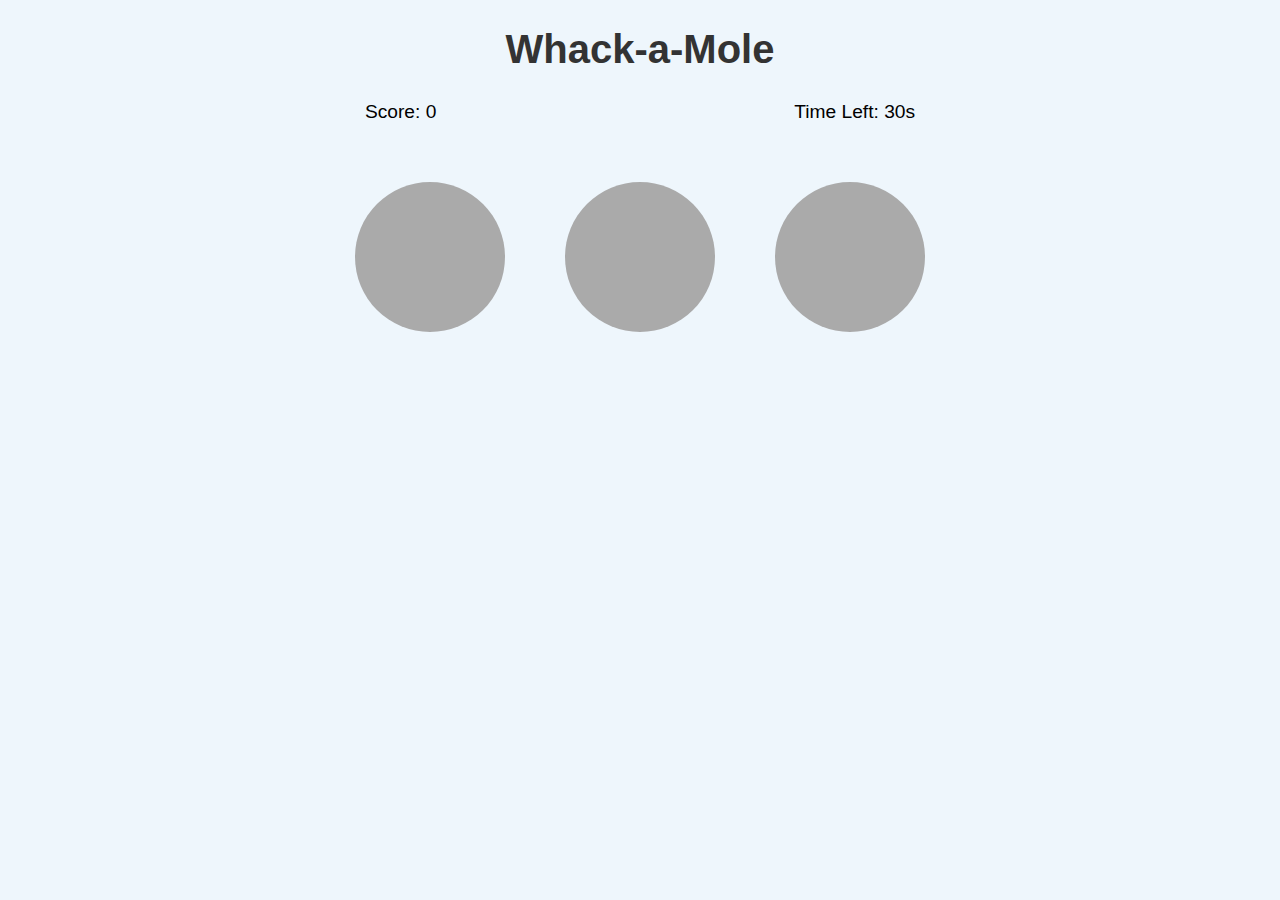
<file: index.html>
<!DOCTYPE html>
<html lang="en">
<head>
  <meta charset="UTF-8" />
  <meta name="viewport" content="width=device-width, initial-scale=1.0"/>
  <title>Whack-a-Mole</title>
  <link rel="stylesheet" href="style.css" />
  <script defer src="./app.js"></script>
</head>
<body>
  <div class="container">
    <h1> Whack-a-Mole</h1>
    
    <div class="status-bar">
      <p>Score: <span id="score">0</span></p>
      <p>Time Left: <span id="time-left">30</span>s</p>
    </div>

    <div id="game-board">
      <button class="mole" id="mole1"></button>
      <button class="mole" id="mole2"></button>
      <button class="mole" id="mole3"></button>
    </div>

    <p id="win-message" class="hidden">🎉 You win! 🎉</p>
    <p id="lose-message" class="hidden"> Time's up! Try again.Click Restart</p>

    <button id="restart-btn" class="hidden">Restart</button>
  </div>
</body>
</html>
</file>
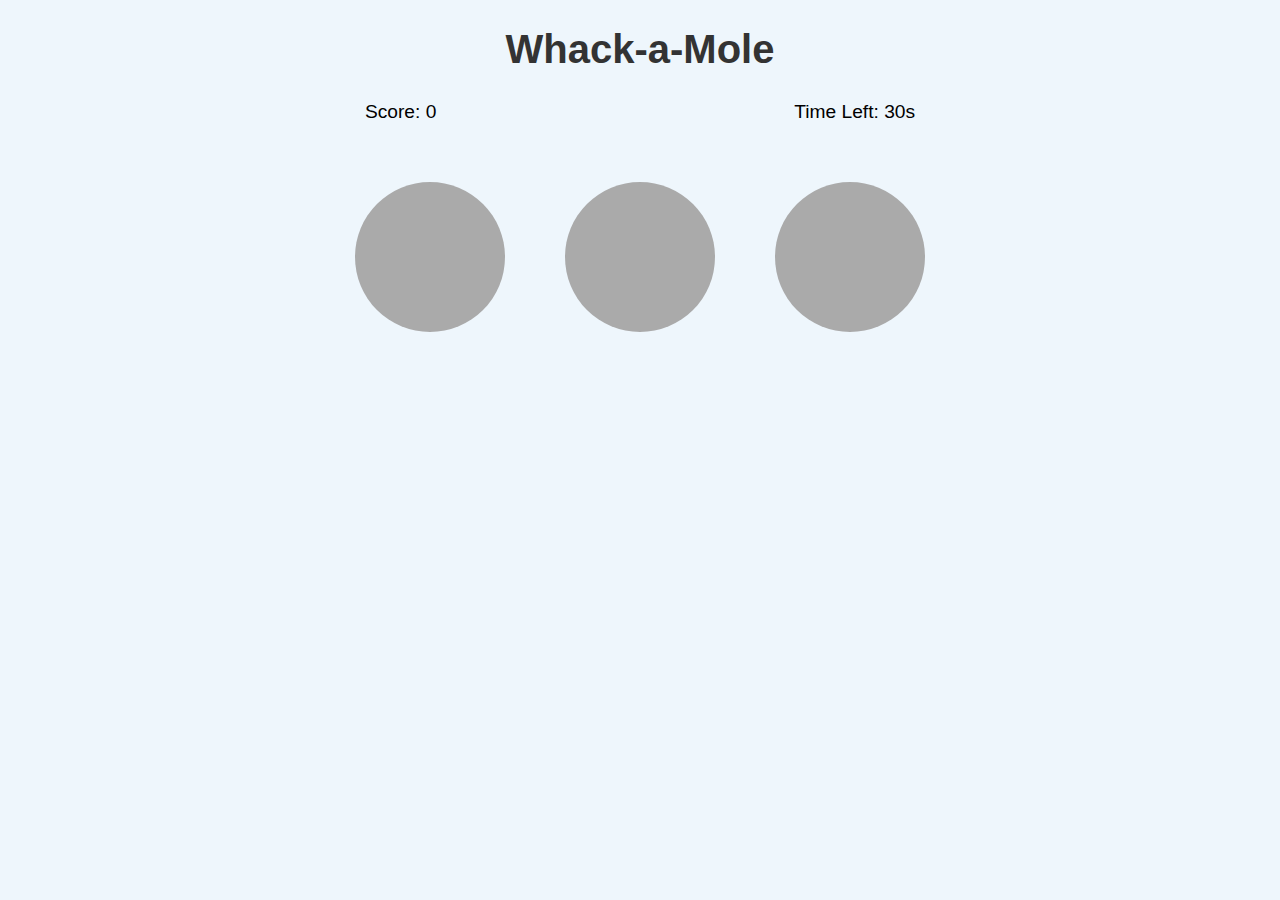
<file: Assignments/index.html>
<!DOCTYPE html>
<html lang="en">
<head>
  <meta charset="UTF-8" />
  <meta name="viewport" content="width=device-width, initial-scale=1.0"/>
  <title>Whack-a-Mole</title>
  <link rel="stylesheet" href="style.css" />
  <script defer src="./app.js"></script>
</head>
<body>
  <div class="container">
    <h1> Whack-a-Mole</h1>
    
    <div class="status-bar">
      <p>Score: <span id="score">0</span></p>
      <p>Time Left: <span id="time-left">30</span>s</p>
    </div>

    <div id="game-board">
      <button class="mole" id="mole1"></button>
      <button class="mole" id="mole2"></button>
      <button class="mole" id="mole3"></button>
    </div>

    <p id="win-message" class="hidden">🎉 You win! 🎉</p>
    <p id="lose-message" class="hidden"> Time's up! Try again.Click Restart</p>

    <button id="restart-btn" class="hidden">Restart</button>
  </div>
</body>
</html>
</file>
<file: style.css>
body {
  margin: 0;
  padding: 0;
  background-color: #eef6fc;
  font-family: 'Segoe UI', Tahoma, Geneva, Verdana, sans-serif;
  text-align: center;
}



h1 {
  margin-bottom: 10px;
  font-size: 2.5em;
  color: #333;
}

.status-bar {
  display: flex;
  justify-content: space-evenly;
  margin:7px;
  font-size: 1.2em;
  margin-bottom: 20px;
}

#game-board {
  display: flex;
  justify-content: center;
  gap: 20px;
  margin-bottom: 20px;
}

.mole {
  width: 150px;
  height: 150px;
  margin: 20px;
  border-radius: 50%;
  background-color: #aaa;
  border: none;
  cursor: pointer;
  transition: transform 0.2s ease, box-shadow 0.2s ease;
}

.mole:hover {
  transform: scale(1.05);
}

.mole.active {
  background-color: #28a745;
  box-shadow: 0 0 15px 5px rgba(40, 167, 69, 0.6);
  transform: scale(1.1);
}

#win-message,
#lose-message {
  font-size: 1.5em;
  font-weight: bold;
  margin-bottom: 10px;
}

#win-message {
  color: green;
  animation: pop 0.5s ease-in-out infinite alternate;
}

#lose-message {
  color: crimson;
}

.hidden {
  display: none;
}

#restart-btn {
  padding: 10px 20px;
  font-size: 1em;
  background-color: #3498db;
  color: white;
  border: none;
  border-radius: 6px;
  cursor: pointer;
}

#restart-btn:hover {
  background-color: #2980b9;
}

@keyframes pop {
  0% {
    transform: scale(1);
  }
  100% {
    transform: scale(1.1);
  }
}
</file>
<file: Assignments/style.css>
body {
  margin: 0;
  padding: 0;
  background-color: #eef6fc;
  font-family: 'Segoe UI', Tahoma, Geneva, Verdana, sans-serif;
  text-align: center;
}



h1 {
  margin-bottom: 10px;
  font-size: 2.5em;
  color: #333;
}

.status-bar {
  display: flex;
  justify-content: space-evenly;
  margin:7px;
  font-size: 1.2em;
  margin-bottom: 20px;
}

#game-board {
  display: flex;
  justify-content: center;
  gap: 20px;
  margin-bottom: 20px;
}

.mole {
  width: 150px;
  height: 150px;
  margin: 20px;
  border-radius: 50%;
  background-color: #aaa;
  border: none;
  cursor: pointer;
  transition: transform 0.2s ease, box-shadow 0.2s ease;
}

.mole:hover {
  transform: scale(1.05);
}

.mole.active {
  background-color: #28a745;
  box-shadow: 0 0 15px 5px rgba(40, 167, 69, 0.6);
  transform: scale(1.1);
}

#win-message,
#lose-message {
  font-size: 1.5em;
  font-weight: bold;
  margin-bottom: 10px;
}

#win-message {
  color: green;
  animation: pop 0.5s ease-in-out infinite alternate;
}

#lose-message {
  color: crimson;
}

.hidden {
  display: none;
}

#restart-btn {
  padding: 10px 20px;
  font-size: 1em;
  background-color: #3498db;
  color: white;
  border: none;
  border-radius: 6px;
  cursor: pointer;
}

#restart-btn:hover {
  background-color: #2980b9;
}

@keyframes pop {
  0% {
    transform: scale(1);
  }
  100% {
    transform: scale(1.1);
  }
}
</file>
